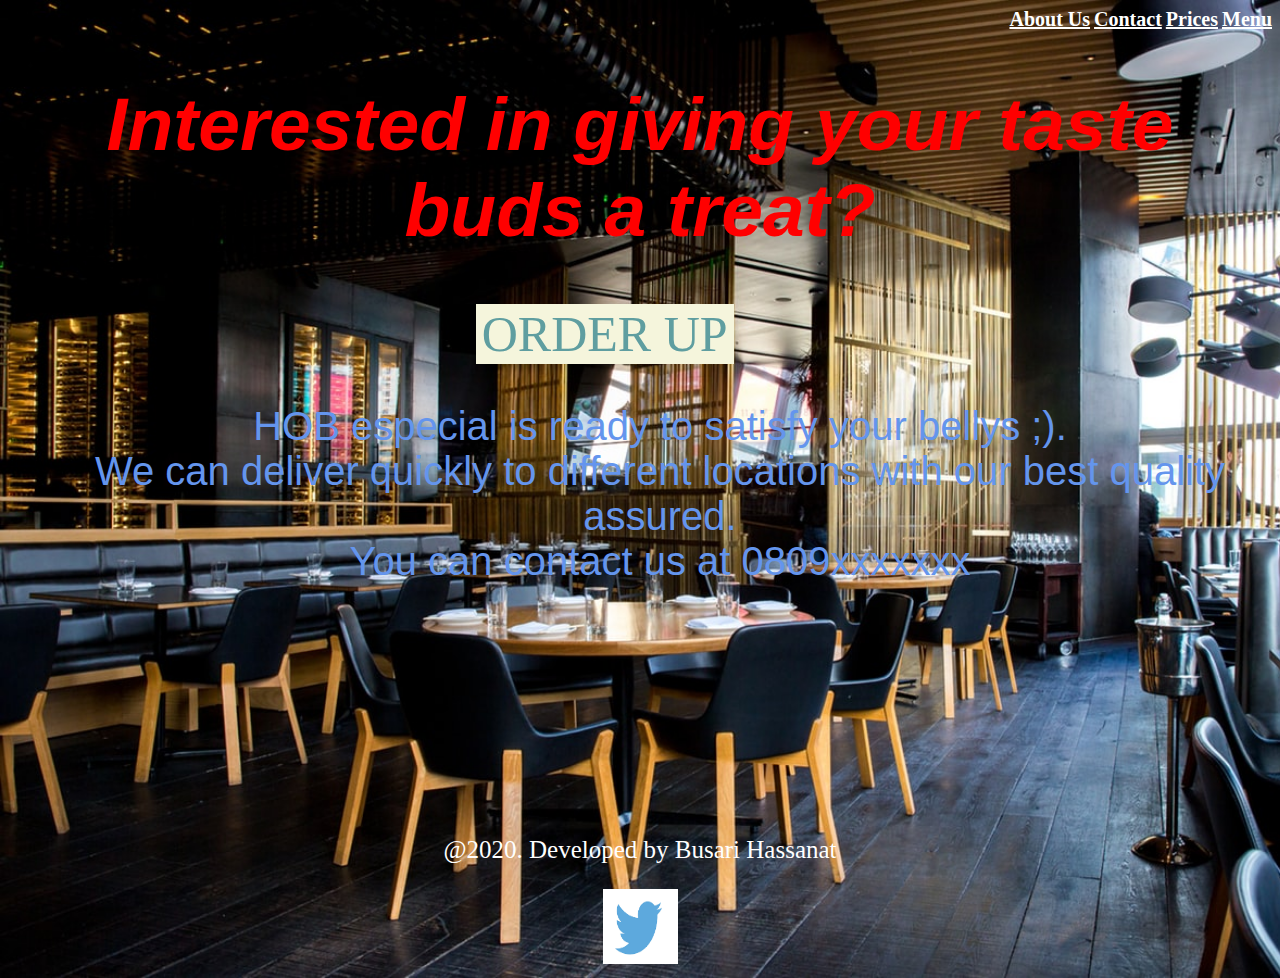
<file: index.html>
<!DOCTYPE html>
<html>
<head>
	<title>HOB especial</title>
	<meta charset = "UTF-8"/>
    <meta name = "viewport" content = "width=device-width, initial-scaled=1.0" />
	<meta http-equiv"x-UA-Compatible" content="ie=edge" />
	<link rel="stylesheet" href="style.css"> 
	<link rel="shortcut icon" type="image" href="favicon.JPG">
	<div class="topnav">
		<a class="active" href="#Home"></a>
		<a href="about.html">About Us</a>
		<a href="contact.html">Contact</a> 
		<a href="prices.html">Prices</a>
		<a href="menu.html">Menu</a>
		</div>
</head>
<body>
		<h1>Interested in giving your taste buds a treat?</h1>
		<button><a href="menu.html"> ORDER UP</a></button>
	<ul>
		<li>HOB especial is ready to satisfy your bellys ;).</li> 
	<li>We can deliver quickly to different locations with our best quality assured.</li>
	<li>You can contact us at 0809xxxxxxx</li>
</ul>
</body>
<footer>
	<p>@2020. Developed by Busari Hassanat</p>
	<a href="https://www.twitter.com/HOBespecial/" target="blank"/>
	<div class="column"> 
		<img src="logo.png" alt="LOGO" width="75px" height="75px"/>
	</div>
</footer>

</html>
</file>
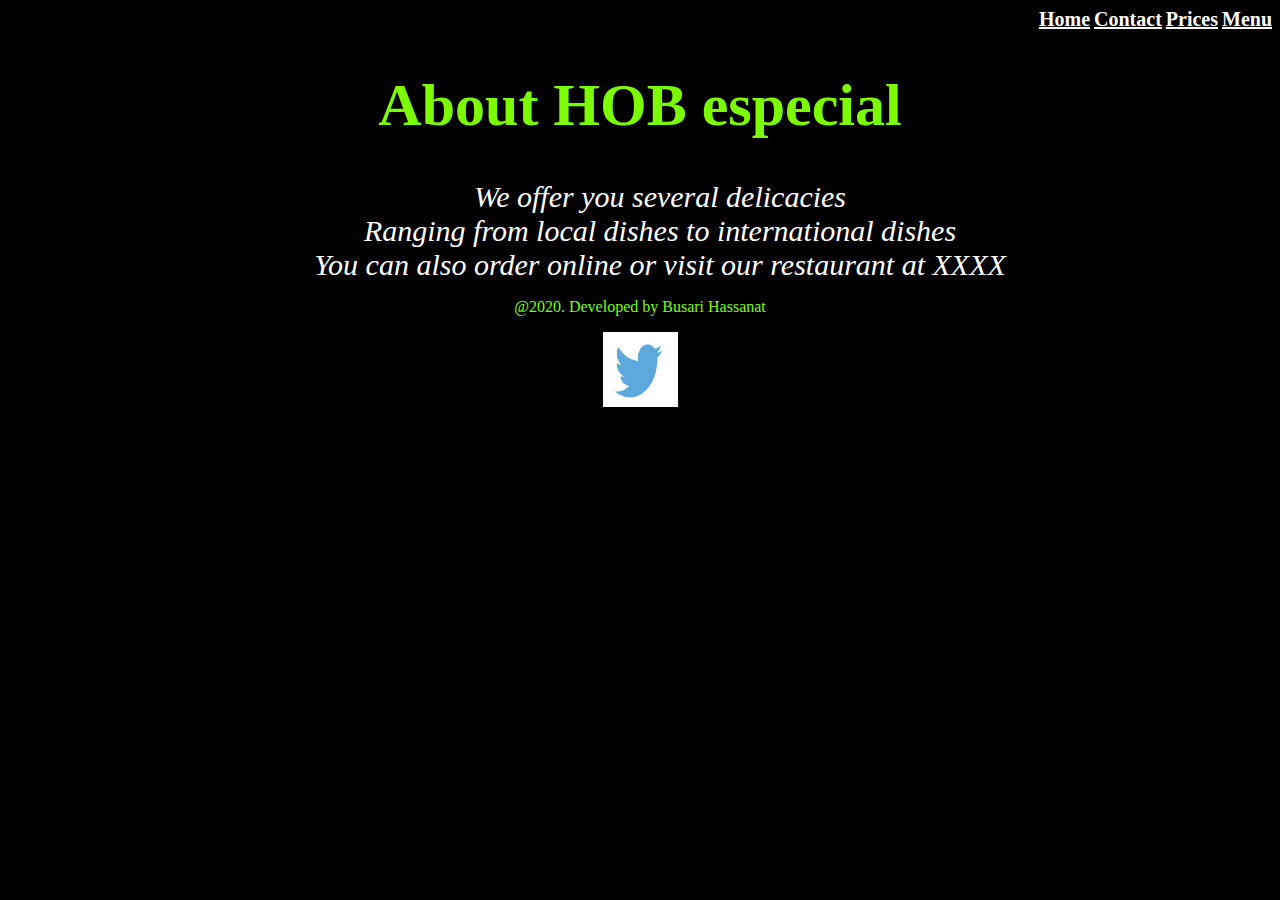
<file: about.html>
<!DOCTYPE html>
<html>
<head>
	<title>About Us</title>
	<meta charset = "UTF-8"/>
    <meta name = "viewport" content = "width=device-width, initial-scaled=1.0" />
	<meta http-equiv"x-UA-Compatible" content="ie=edge"/>
	<link rel="stylesheet" href="style1.css"> 
	<link rel="shortcut icon" type="image" href="favicon.JPG">
	<div class="topnav">
		<a class="active" href="index.html">Home</a>
		<a href="contact.html">Contact</a> 
		<a href="prices.html">Prices</a>
		<a href="menu.html">Menu</a>
		</div>
		</head>
		<body>
			<h1>About HOB especial</h1>
			<ul>
				<li>We offer you several delicacies</li>
				<li>Ranging from local dishes to international dishes</li>
				<li>You can also order online or visit our restaurant at XXXX</li>
				<li></li>
			</ul>
		</body>
        
<footer>
	<p>@2020. Developed by Busari Hassanat</p>
	<a href="https://www.twitter.com/HOBespecial/" target="blank"/>
	<div class="column"> 
		<img src="logo.png" alt="LOGO" width="75px" height="75px"/>
	</div>
</footer>

</html>
</file>
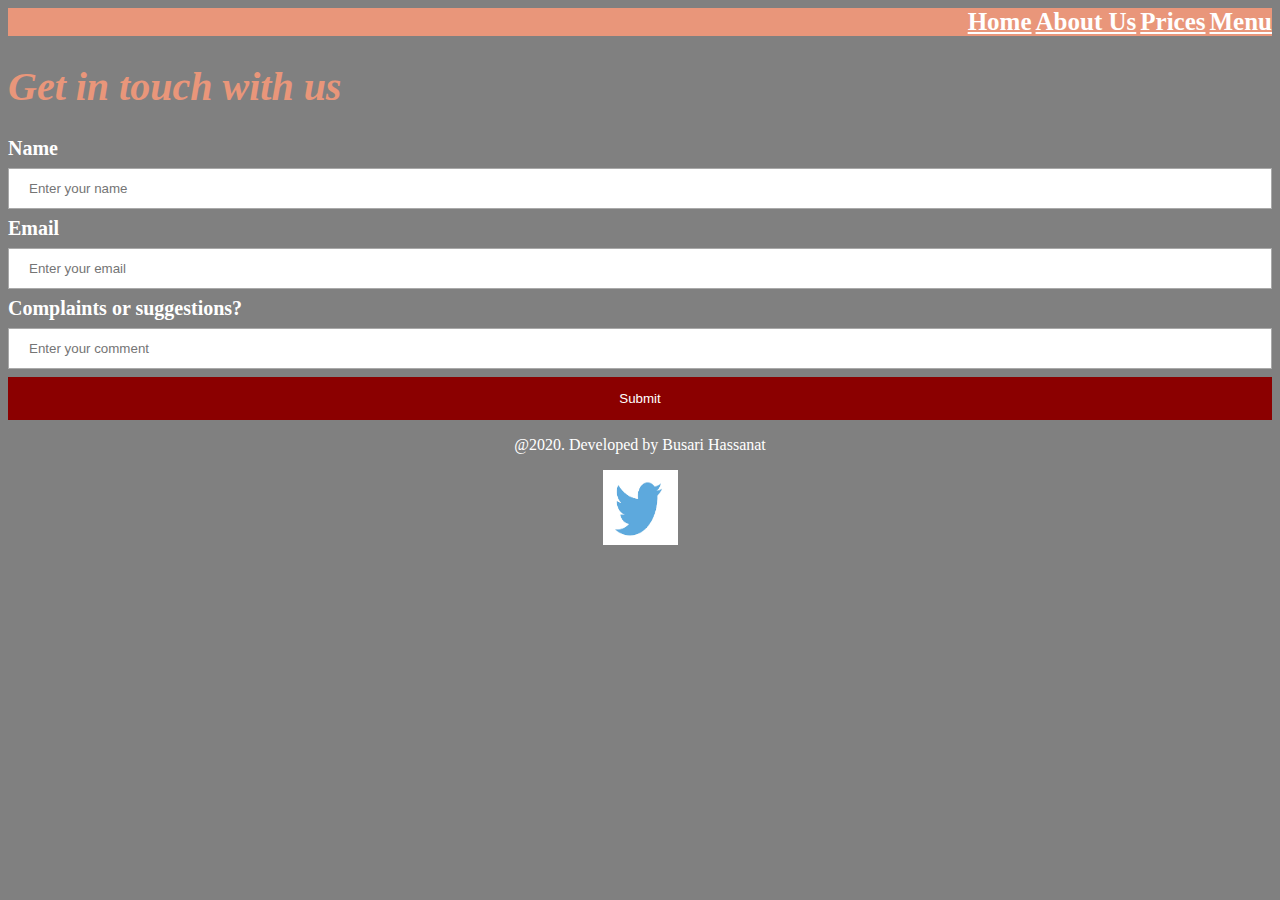
<file: contact.html>
<!DOCTYPE html>
<html>
<head>

	<title>Contact Us</title>
	<meta charset = "UTF-8"/>
    <meta name = "viewport" content = "width=device-width, initial-scaled=1.0" />
	<meta http-equiv"x-UA-Compatible" content="ie=edge" /> 
    <link rel="shortcut icon" type="image" href="favicon.JPG">
    <link rel="stylesheet" href="style2.css">
    </head>
   <body>
       <div class="topnav">
       <a class="active" href="index.html">Home</a>
       <a href="about.html">About Us</a>
       <a href="prices.html">Prices</a>
       <a href="menu.html">Menu</a>
       </div>
       <div class="Contact">
           <h1>Get in touch with us</h1>
       <form>
           <div class="Name">
               <label for="Name">Name</label>
               <input type="text" name="name" id="user_name" placeholder="Enter your name">
           </div>
           <div class="email">
               <label for="email">Email</label>
               <input type="email" name="email" id="email" placeholder="Enter your email">
            </div>
            <div class="message">
                <label for="message">Complaints or suggestions?</label>
                <input type="text" name="message" id="message" placeholder="Enter your comment">
            </div>
        </form>
        <button type="submit">Submit</button>
       </div>
       <footer>
        <p>@2020. Developed by Busari Hassanat</p>
        <a href="https://www.twitter.com/HOBespecial/" target="blank"/>
        <div class="column"> 
            <img src="logo.png" alt="LOGO" width="75px" height="75px"/>
        </div>
    </footer>
    </body>
    </html>
</file>
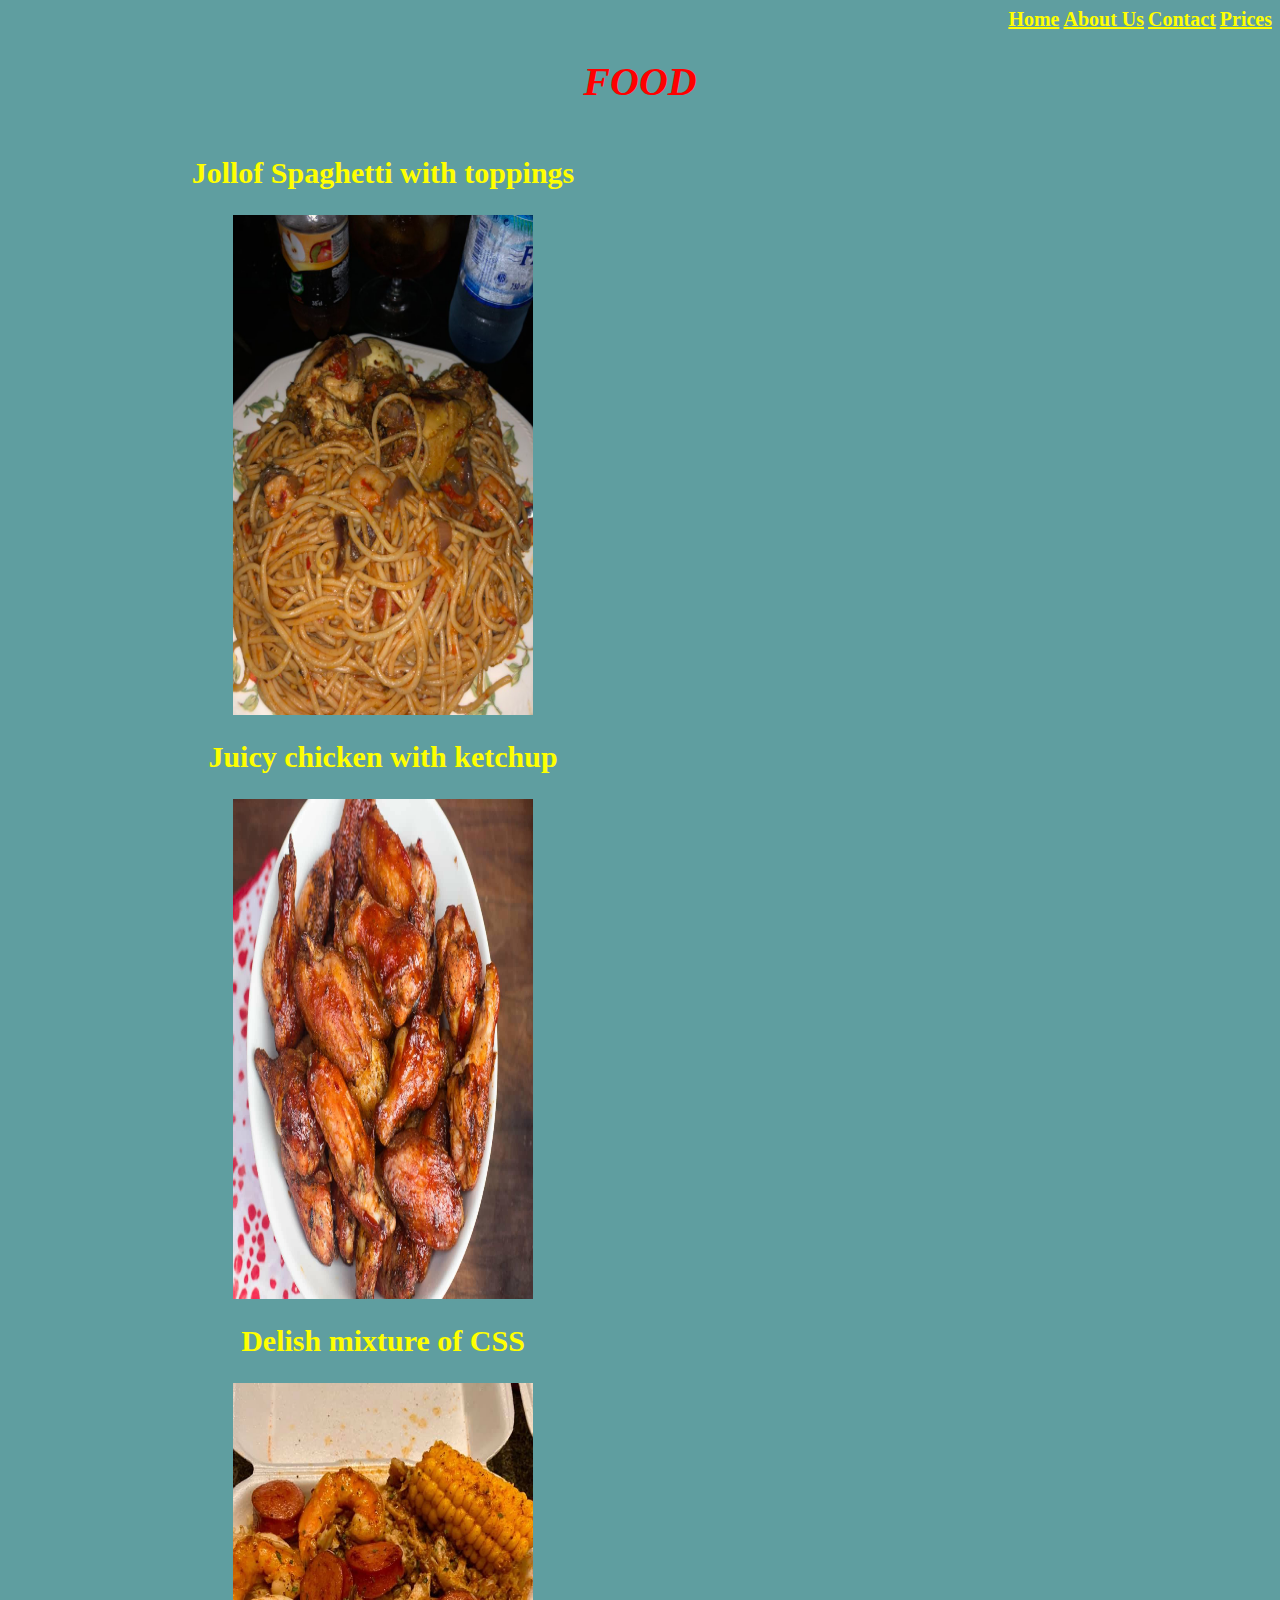
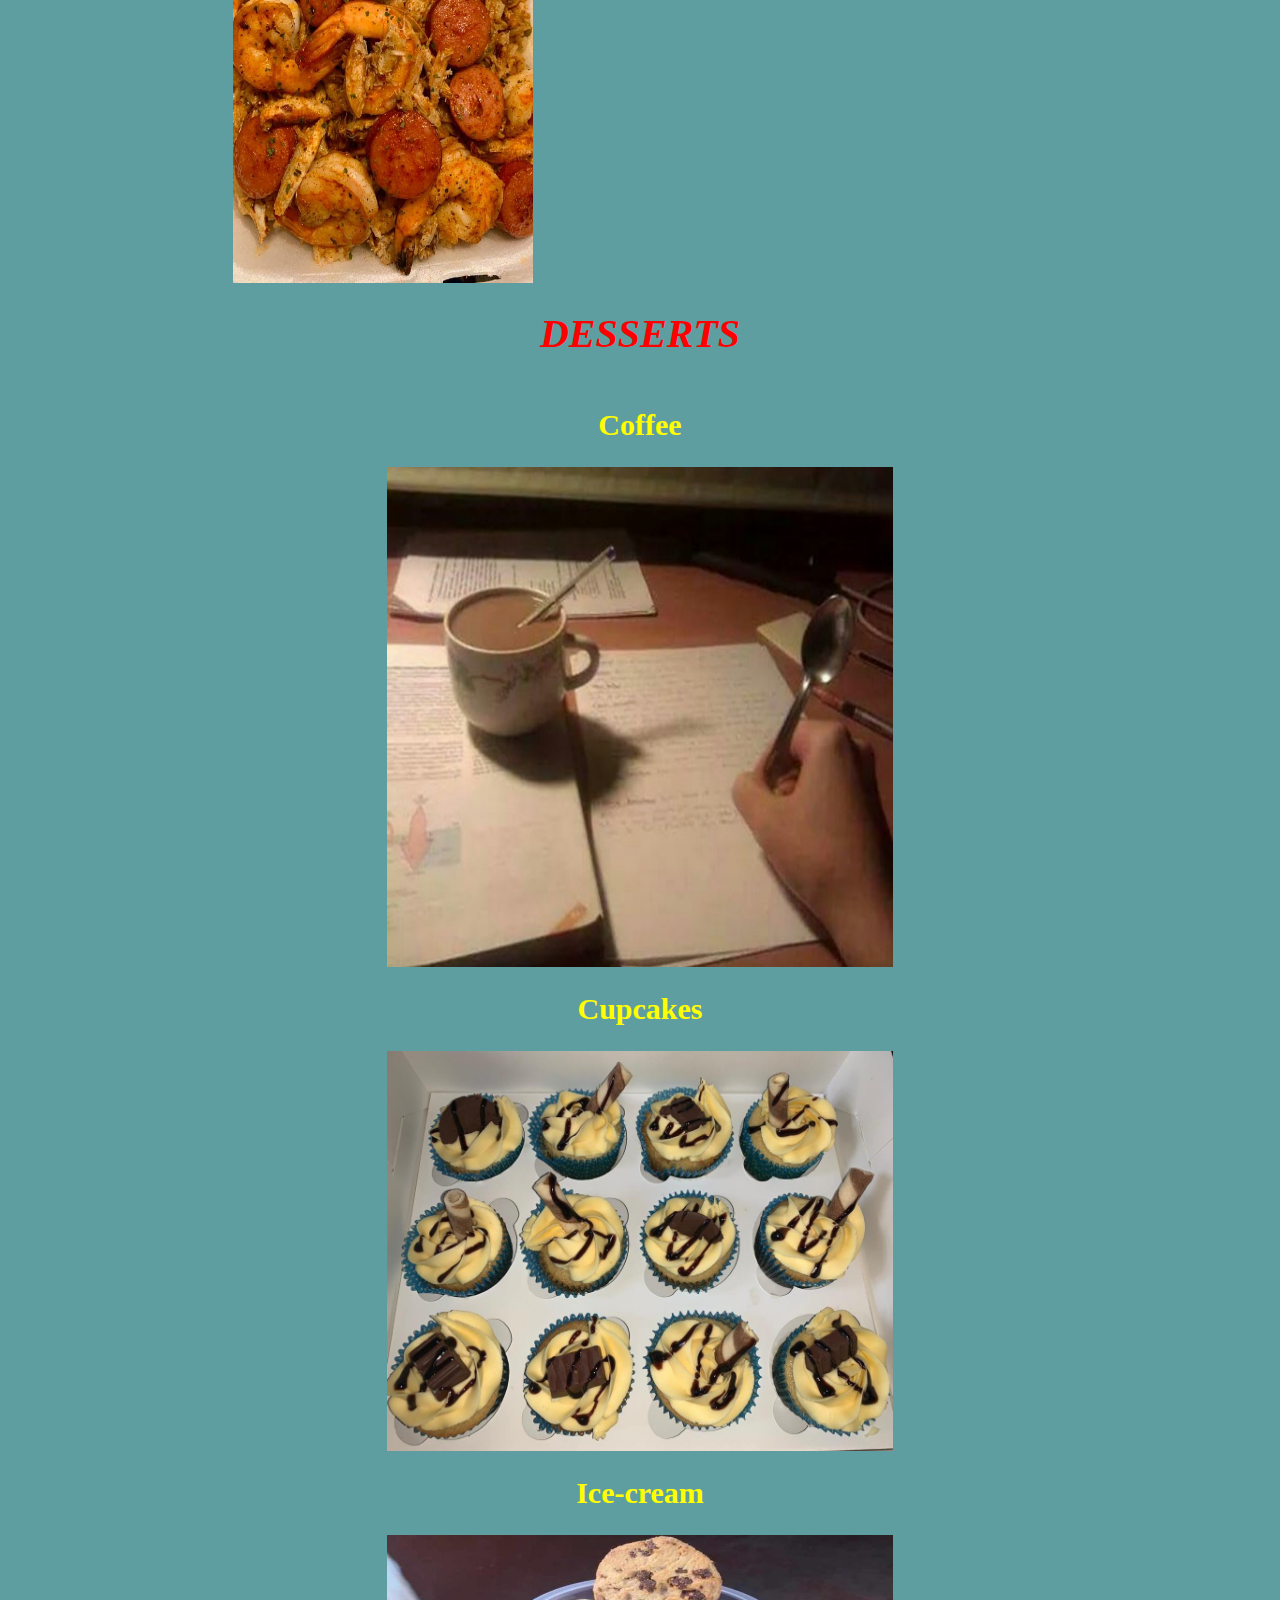
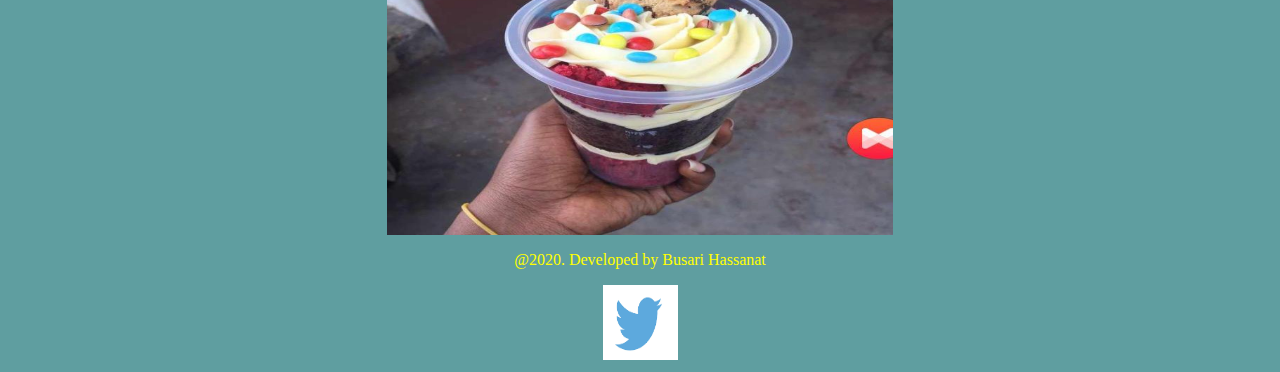
<file: menu.html>
<!DOCTYPE html>
<html>

<head>
	<title>Menu</title>
	<meta charset="UTF-8" />
	<meta name="viewport" content="width=device-width, initial-scaled=1.0" />
	<meta http-equiv"x-UA-Compatible" content="ie=edge" />
	<link rel="shortcut icon" type="image" href="favicon.JPG">
	<link rel="stylesheet" href="style3.css">
	<div class="topnav">
		<a class="active" href="index.html">Home</a>
		<a href="about.html">About Us</a>
		<a href="contact.html">Contact</a> 
		<a href="prices.html">Prices</a>
		</div>
</head>
<body>
	<div class="General Menu"></div>
	<h1>FOOD</h1>
	<div class="row">
		<div class="column">
			<h2>Jollof Spaghetti with toppings</h2>
			<img src="Spaghetti.JPG" alt="Spaghetti" width="500 px" height="500 px" class="center">
		</div>

		<div class="column">
			<h2>Juicy chicken with ketchup</h2>
			<img src="Chicken.JPG" alt="Chicken" width="500 px" height="500 px" class="center">
		</div>

		<div class="column">
			<h2>Delish mixture of CSS</h2>
			<img src="Corn,Shrimp,Sausage.JPG" alt="CSS" width="500px" height="500 px" class="center">
		</div>
	</div>
	<div>
		<h1>DESSERTS</h1>
		<div class="row1">
			<div class="column">
				<h2>Coffee</h2>
				<img src="Coffee.JPG" alt="Coffee" weight="500 px" height="500px" class="center">
			</div>
			<div class="column">

				<h2>Cupcakes</h2>
				<img src="Cupcakes.JPG" alt="Cupcakes" width="400 px" height="400 px" class="center">
			</div>
			<div class="column">
				<h2>Ice-cream</h2>
				<img src="Ice-cream.JPG" alt="Ice-cream" width="200 px" height="300 px" class="center">
			</div>
		</div>
	</div>
	<footer>
		<p>@2020. Developed by Busari Hassanat</p>
		<div class="row"> 
			<img src="logo.png" alt="LOGO" width="75px" height="75px"/>
			</div>
	</footer>
</body>
</html>
</file>
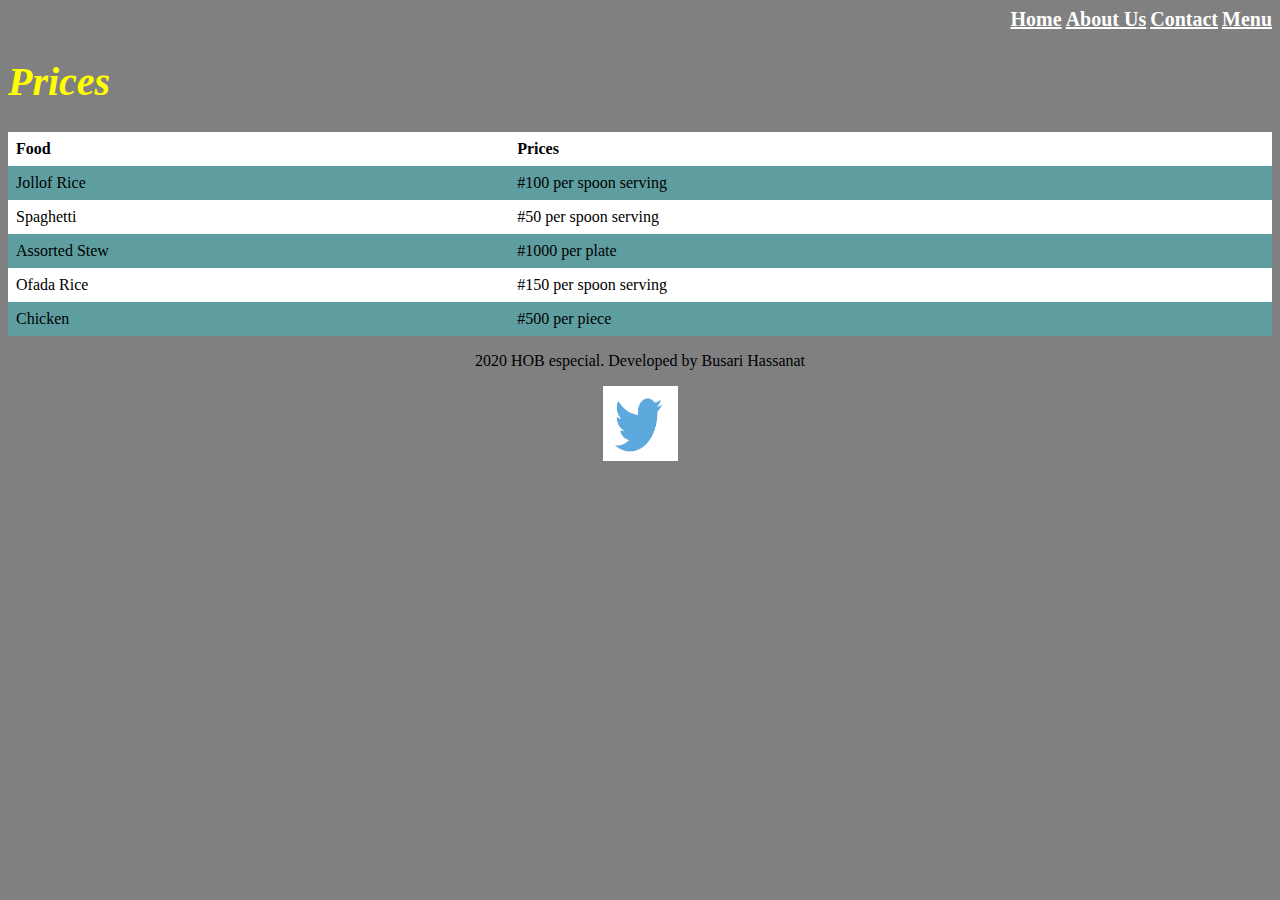
<file: prices.html>
<!DOCTYPE html>
<html>
<head>

	<title>Prices</title>
	<meta charset = "UTF-8"/>
    <meta name = "viewport" content = "width=device-width, initial-scaled=1.0" />
	<meta http-equiv"x-UA-Compatible" content="ie=edge" /> 
    <link rel="shortcut icon" type="image" href="favicon.JPG">
    <link rel="stylesheet" href="style4.css">
    <div class="topnav">
        <a class="active" href="index.html">Home</a>
        <a href="about.html">About Us</a>
        <a href="contact.html">Contact</a>
        <a href="menu.html">Menu</a>
        </div>   
</head>
   <body>
         <div class="table">
           <h1>Prices</h1>
           <table>
               <tr>
               <th>Food</th>
               <th>Prices</th>
               </tr>
               <tr>
                   <td>Jollof Rice</td>
                   <td>#100 per spoon serving</td>
               </tr>
               <tr>
                   <td>Spaghetti</td>
                   <td>#50 per spoon serving</td>
               </tr>
               <tr>
                   <td>Assorted Stew</td>
                   <td>#1000 per plate</td>
               </tr>
               <tr>
                   <td>Ofada Rice</td>
                   <td>#150 per spoon serving</td>
               </tr>
               <tr>
                   <td>Chicken</td>
                   <td>#500 per piece</td> 
               </tr>
           </table>
       </div> 
    <footer>
        <p>2020 HOB especial. Developed by Busari Hassanat</p>
        <a href="https://www.twitter.com/HOBespecial/" target="blank"/>
        <div class="column"> 
            <img src="logo.png" alt="LOGO" width="75px" height="75px"/>
        </div>
    </footer>
    </body>
</html>
</file>
<file: style.css>
body
			{
 				background-image: url("BA.jpg"); 
 				background-repeat: no-repeat;
 				background-size: cover;
            }
            .topnav
            {
                text-align: right;
            }
            .topnav a
            {
                color: white;
                font-size: 20px;
                font-weight: bold;
            }
			h1
			{
				text-align: center;
				font-size: 75px;
				color: red;
				animation: move 10s;
				font-family: Arial, Helvetica, sans-serif;
				font-style: oblique;

			}
			@keyframes move {
			from
			{
				margin-left: 0%;
				width: 300%;
			}
			to
			{
				margin-left: 0%;
				width: 100%;
			}
			}
			button
			{
				font-size: 50px;
				background-color:beige;
				font-family: cursive;
				text-align: center;
				margin-top: auto;
				margin-bottom: auto;
				margin-left: 37%;
				margin-right: auto;
				border: none;
			}
			button a
			{
				color:cadetblue;
				text-decoration: none;
				border: darkcyan;
			}
			ul
			{
				color: cornflowerblue;
				text-align: center;
				font-size: 40px;
				font-family:'Lucida Sans', 'Lucida Sans Regular', 'Lucida Grande', 'Lucida Sans Unicode', Geneva, Verdana, sans-serif;
			} 
			ul li
			{
				list-style-type: none;
			}
			footer
			{
				text-align: center;
				margin-top: 20%;
				color: white;
				font-size: 25px;
			}
</file>
<file: style1.css>
body
			{
				background-color: black;
			}
			h1
			{
				font-size: 60px;
				color: lawngreen;
				text-align: center;
                animation: move 5s;
                width: 100%;
            }
                @keyframes move{
				from
				{
					margin-left: 0%;
				width: 300%;
			}
			to
			{
				margin-left: 0%;
				width: 100%;
			}
            }
            .topnav
            {
                text-align: right;
            }
            .topnav a
            {
                color: white;
                font-size: 20px;
                font-weight: bold;
            }
			ul
			{
				list-style-type: none;
			}
			ul li
			{
				text-align: center;
				font: outline;
				font-size: 30px;
                font-style: italic;
                color: white;
            }
            footer
            {
                text-align: center;
                color: lawngreen;
            }
</file>
<file: style2.css>
body
        {
            background-color: gray;
        }
        h1
        {
            color: darksalmon;
            font-size: 40px;
            font-style: italic;
        }
        label
        {
            color: white;
            font-size: 20px;
            font-weight: bold;
        }
        .topnav
            {
                text-align: right;
                background-color: darksalmon;
            }
            .topnav a
            {
                color: white;
                font-size: 25px;
                font-weight: bold;
            }
            input[type=text],
        input[type=email]
         {
            width: 100%;
            padding: 12px 20px;
            margin: 8px 0;
            display: inline-block;
            border: 1px solid darkgray;
            box-sizing: border-box;
        }
        button
        {
            background-color: darkred;
            color: white;
            padding: 14px 20px;
            border: none;
            cursor: pointer;
            width: 100%;
        }
        footer
        {
            text-align: center;
            color: white;
        }
</file>
<file: style3.css>
body {
    background-color: cadetblue;
}

h1 {
    color: red;
    text-align: center;
    font-size: 40px;
    font-style: italic;
    font-family: Georgia, 'Times New Roman', Times, serif;
}
h2
{
    font-size: 30px;
}
.topnav
            {
                text-align: right;
            }
            .topnav a
            {
                color: yellow;
                font-size: 20px;
                font-weight: bold;
            }

.center
{
    display: block;
    margin-left: auto;
    margin-right: auto;
    width: 40%;
}
.row {
    display: flex;
    text-align: center;
    flex-direction: column;
    justify-content: space-between;
    display: inline-block;
    color: yellow;
    
}
.row1
{
    display: flex;
    text-align: center;
    flex-direction: column;
    justify-content: space-between;
    color: yellow;
}


@media only screen and (min-width: 600px) {
    .row {
        flex-direction: row;
    }
        button {
        margin-left: 15%;
    }
}
footer
{
    text-align: center;
    color: yellow;
}
</file>
<file: style4.css>
body
{
    background-color: gray;
}
h1
{
    font-size: 40px;
    font-style: oblique;
    font-family: cursive;
    color: yellow;
}
table
            {
                border-collapse: collapse;
                width: 100%;
            }
            th, td
            {
                text-align: left;
                padding: 8px;
            }
            tr:nth-child(even)
            {
                text-align: center;
                justify-content:right;
                background-color: cadetblue;
            }
            tr:nth-child(odd)
            {
                text-align: center;
                justify-content: right;
                background-color: white;
            }
.topnav
            {
                text-align: right;
                background-color: gray;
            }
            .topnav a
            {
                color: white;
                font-size: 20px;
                font-weight: bold;
            }
            footer
            {
                text-align: center;
            }
</file>
